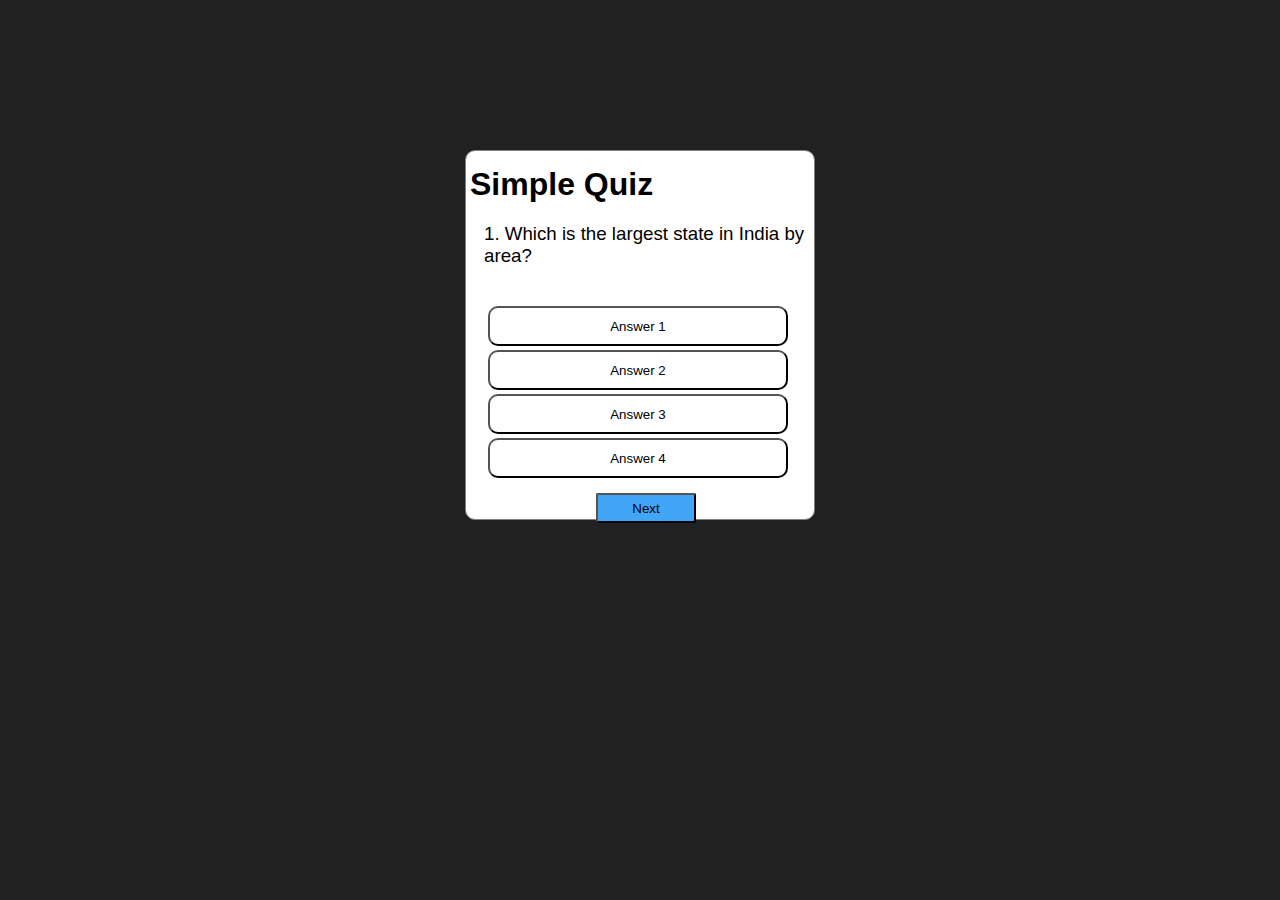
<file: Quiz-web/index.html>
<!DOCTYPE html>
<html lang="en">
<head>
    <meta charset="UTF-8">
    <meta name="viewport" content="width=device-width, initial-scale=1.0">
    <title>Quiz-App</title>
    <link rel="stylesheet" href="style.css">
</head>
<body>
    <div class="app">
        <h1 id="heading">Simple Quiz</h1>
        <h3 id="question"> Q1. First question of this page</h3>
        <div class="answer-button">
            <button class="btn">Answer 1</button>
            <button class="btn">Answer 2</button>
            <button class="btn">Answer 3</button>
            <button class="btn">Answer 4</button>
            <button  id="next-button">Next</button>
        </div>
    </div>
    <script src="script.js"></script>
</body>
</html>
</file>
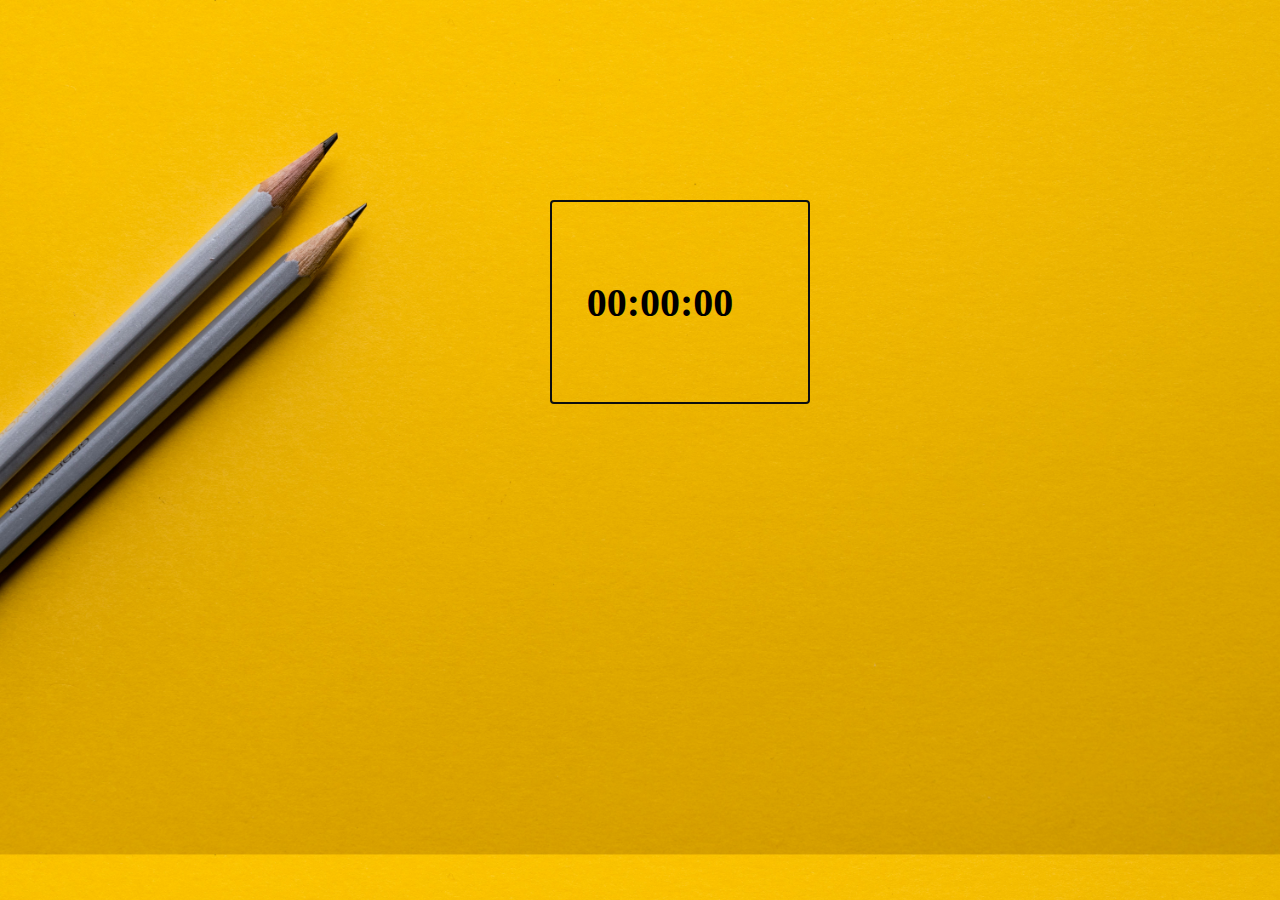
<file: Stopwatch/index.html>
<!DOCTYPE html>
<html lang="en">

<head>
    <meta charset="UTF-8">
    <meta name="viewport" content="width=device-width, initial-scale=1.0">
    <title>Stop Watch</title>
    <link rel="stylesheet" href="style.css">
    <link rel="stylesheet" href="https://cdnjs.cloudflare.com/ajax/libs/font-awesome/6.6.0/css/all.min.css"
        integrity="sha512-Kc323vGBEqzTmouAECnVceyQqyqdsSiqLQISBL29aUW4U/M7pSPA/gEUZQqv1cwx4OnYxTxve5UMg5GT6L4JJg=="
        crossorigin="anonymous" referrerpolicy="no-referrer" />
</head>

<body>
    <section class="watch">
        <div class="timer">
            <h1 id="stoptimer">00:00:00</h1>
        </div>
        <div class="icons">
            <i class="fa-regular fa-circle-stop" id="stop"></i>
            <i class="fa-regular fa-circle-play" id="play"></i>
            <i class="fa-solid fa-rotate-right" id="restart"></i>
        </div>
    </section>
    <script src="script.js"></script>
</body>

</html>
</file>
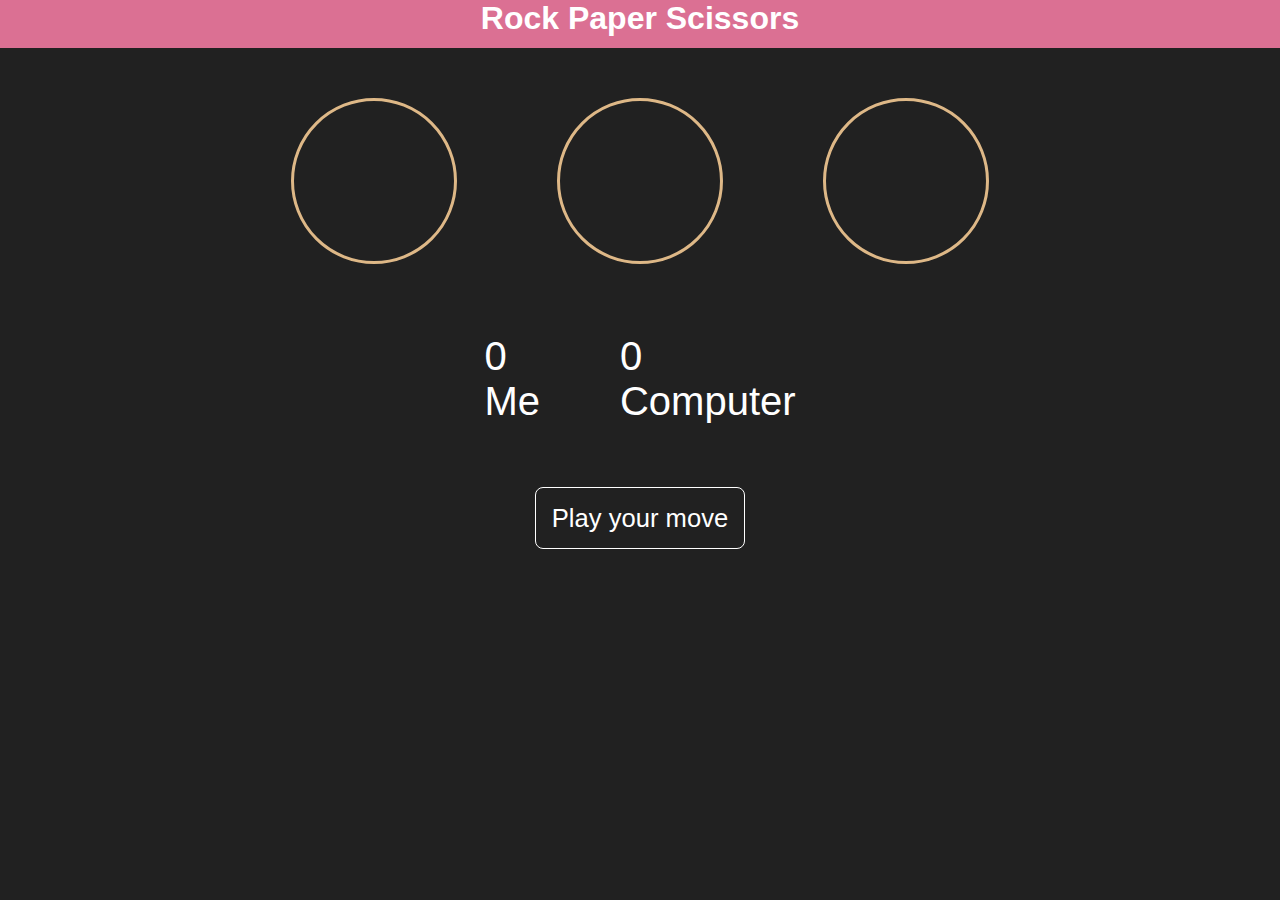
<file: Building-Game/Rock Paper Scissors/index.html>
<!DOCTYPE html>
<html lang="en">

<head>
    <title>Rock Paper Scissors</title>
    <link rel="stylesheet" href="style.css">
    <link rel="stylesheet" href="https://cdnjs.cloudflare.com/ajax/libs/font-awesome/6.6.0/css/all.min.css"
        integrity="sha512-Kc323vGBEqzTmouAECnVceyQqyqdsSiqLQISBL29aUW4U/M7pSPA/gEUZQqv1cwx4OnYxTxve5UMg5GT6L4JJg=="
        crossorigin="anonymous" referrerpolicy="no-referrer" />
</head>

<body>
    <h1>Rock Paper Scissors</h1>
    <section class="icons">
        <div class="icon" id="rock">
            <i class="fa-solid fa-hand-fist"></i>
        </div>
        <div class="icon" id="paper">
            <i class="fa-solid fa-hand"></i>
        </div>
        <div class="icon" id="scissors">
            <i class="fa-solid fa-hand-scissors"></i>
        </div>
    </section>
    <div class="score-board">
        <div class="score">
            <p id="userScore">0</p>
            <p>Me</p>
        </div>
        <div class="score">
            <p id="compScore">0</p>
            <p>Computer</p>
        </div>
    </div>
    <div class="message">
        <p id="msg">Play your move</p>
    </div>
    <script src="script.js"></script>
</body>

</html>
</file>
<file: Quiz-web/style.css>
* {
    padding: 0;
    margin: 0;
    box-sizing: border-box;
    font-family: 'poppins', sans-serif;
}

body {
    background-color: #212121;
   
}

#heading {
    margin: 15px 0px 0px 4px;
}
.app {
    height: 370px;
    width: 350px;
    border: 1px solid rgb(131, 127, 127);
    border-radius: 10px;
    background-color: #fff;
    margin: 150px auto 0px;
}
#question {
    margin: 20px 0px 0px 18px;
    font-weight: 100;

}
.answer-button {
    margin-top: 35px;
}
.btn {
    height: 40px;
    width: 300px;
    padding:0%;
    margin: 4px 4px 0px 22px;
    border-radius: 10px;
    background-color: transparent;
}

.btn:hover {
    background-color:aquamarine;
    cursor: pointer;
}

#next-button {
    margin: 15px 0px 0px 130px;
    width: 100px;
    height: 30px;
    background-color: #42a5f5;
    border-radius: 2px;
}

#next-button:hover {
    background-color: #8ea9c0;
    color: black;
}
</file>
<file: Stopwatch/style.css>
* {
    padding: 0;
    margin: 0;
}

body {
    background-image: url(joanna-kosinska-1_CMoFsPfso-unsplash.jpg);
    background-size: cover;
}
h1 {
    font-size: 40px;
}
.watch {
    height: 200px;
    width: 20%;
    margin:200px 0px 0px 550px;
    border: 2px solid #0c0e10;
    border-radius: 4px;
    display: flex;
    justify-content: center;
    align-items: center;
    background: transparent;
}

.icons {
    margin: 20px;
    background: transparent;
    font-size: 25px;
}
</file>
<file: Building-Game/Rock Paper Scissors/style.css>
* {
    padding: 0;
    margin: 0;
    background-color: #212121;
    color: #fff;
    font-family: 'poppins', sans-serif;
}

h1 {
    height: 3rem;
    background-color: palevioletred;
    font-family: 'poppins', sans-serif;
    text-align: center;
}

.icons {
    display: flex;
    justify-content: center;
}

.icon {
    height: 100px;
    width: 100px;
    font-size: 80px;
    text-align: center;
    margin: 50px;
    padding: 30px;
    border: 3px solid burlywood;
    border-radius: 50%;
}

.icon:hover {
    cursor: pointer;
    border:3px solid #274a56;
}

.score-board {
    display: flex;
    justify-content: center;
    align-items: baseline;
    font-size: 40px;
    margin-top: 20px;
    gap: 5rem;
}

.message {
    margin-top: 5rem;
    text-align: center;
}
#msg {
    display: inline;
    font-size: 1.6rem;
    border: 1px solid white;
    padding: 1rem;
    border-radius: 0.5rem;
}
</file>
